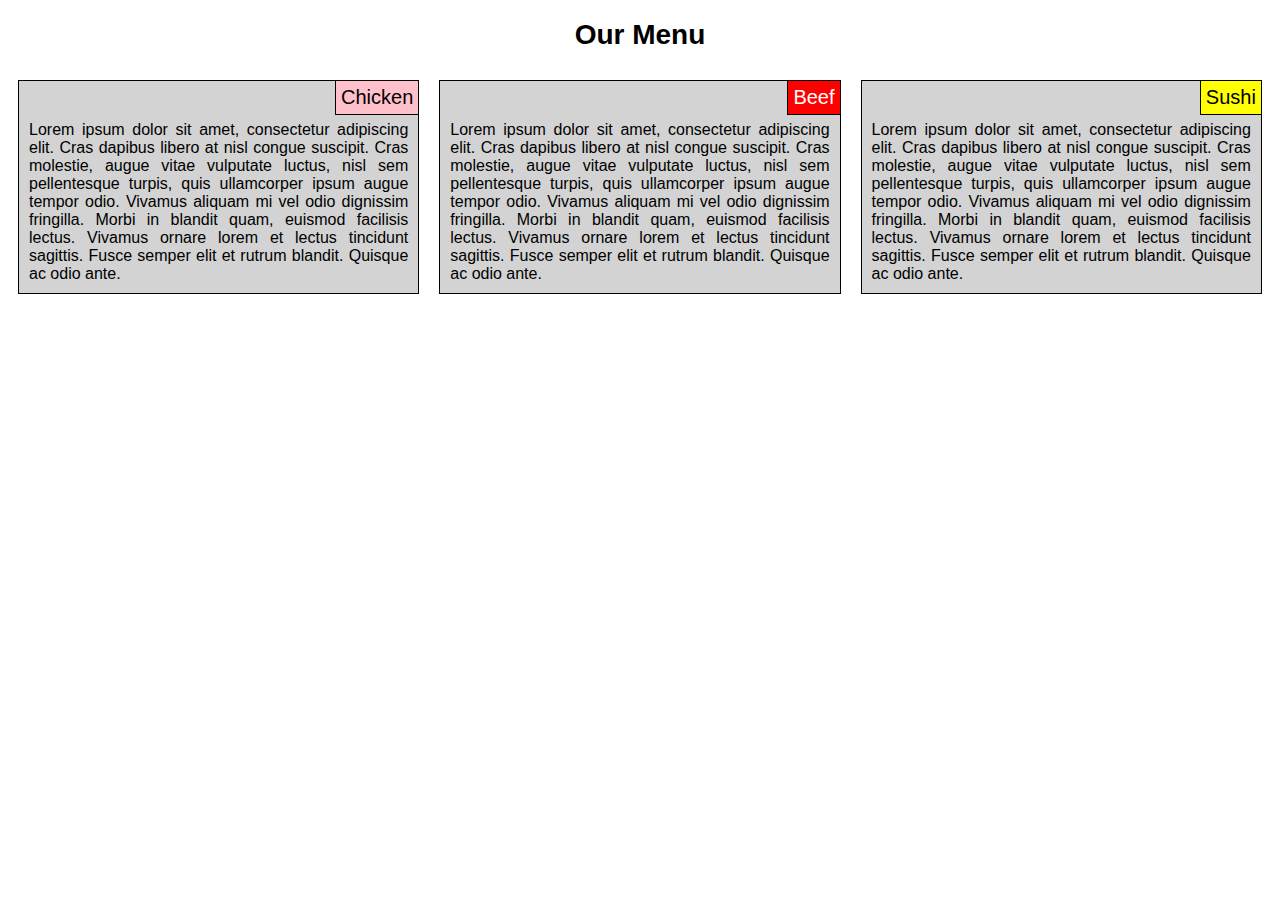
<file: module-2-assignment/index.html>
<!DOCTYPE html>
<html lang="en">
    <head>
        <meta charset="utf-8">
        <meta name="viewport" content="width=device-width, initial-scale=1.0">
        <link rel="stylesheet" href="css/style.css">
        <title>Module 2 Assignment</title>
    </head>

    <body>
        <h1>Our Menu</h1>
        <div class="row">
            <div class="col-md-4 col-sm-6 col-xs-12">
                <section>
                    <div class="section-title pink">Chicken</div>
                    <div class="section-text">
                        Lorem ipsum dolor sit amet, consectetur adipiscing elit. Cras dapibus libero at nisl congue 
                        suscipit. Cras molestie, augue vitae vulputate luctus, nisl sem pellentesque turpis, quis 
                        ullamcorper ipsum augue tempor odio. Vivamus aliquam mi vel odio dignissim fringilla. Morbi 
                        in blandit quam, euismod facilisis lectus. Vivamus ornare lorem et lectus tincidunt sagittis.
                        Fusce semper elit et rutrum blandit. Quisque ac odio ante.
                    </div>
                </section>
            </div>
            <div class="col-md-4 col-sm-6 col-xs-12">
                <section>
                    <div class="section-title red white">Beef</div>
                    <div class="section-text">
                        Lorem ipsum dolor sit amet, consectetur adipiscing elit. Cras dapibus libero at nisl congue 
                        suscipit. Cras molestie, augue vitae vulputate luctus, nisl sem pellentesque turpis, quis 
                        ullamcorper ipsum augue tempor odio. Vivamus aliquam mi vel odio dignissim fringilla. Morbi 
                        in blandit quam, euismod facilisis lectus. Vivamus ornare lorem et lectus tincidunt sagittis.
                        Fusce semper elit et rutrum blandit. Quisque ac odio ante.
                    </div>
                </section>
            </div>
            <div class="col-md-4 col-sm-12 col-xs-12">
                <section>
                    <div class="section-title yellow">Sushi</div>
                    <div class="section-text">
                        Lorem ipsum dolor sit amet, consectetur adipiscing elit. Cras dapibus libero at nisl congue 
                        suscipit. Cras molestie, augue vitae vulputate luctus, nisl sem pellentesque turpis, quis 
                        ullamcorper ipsum augue tempor odio. Vivamus aliquam mi vel odio dignissim fringilla. Morbi 
                        in blandit quam, euismod facilisis lectus. Vivamus ornare lorem et lectus tincidunt sagittis.
                        Fusce semper elit et rutrum blandit. Quisque ac odio ante.
                    </div>
                </section>
            </div>
        </div>
    </body>
</html>
</file>
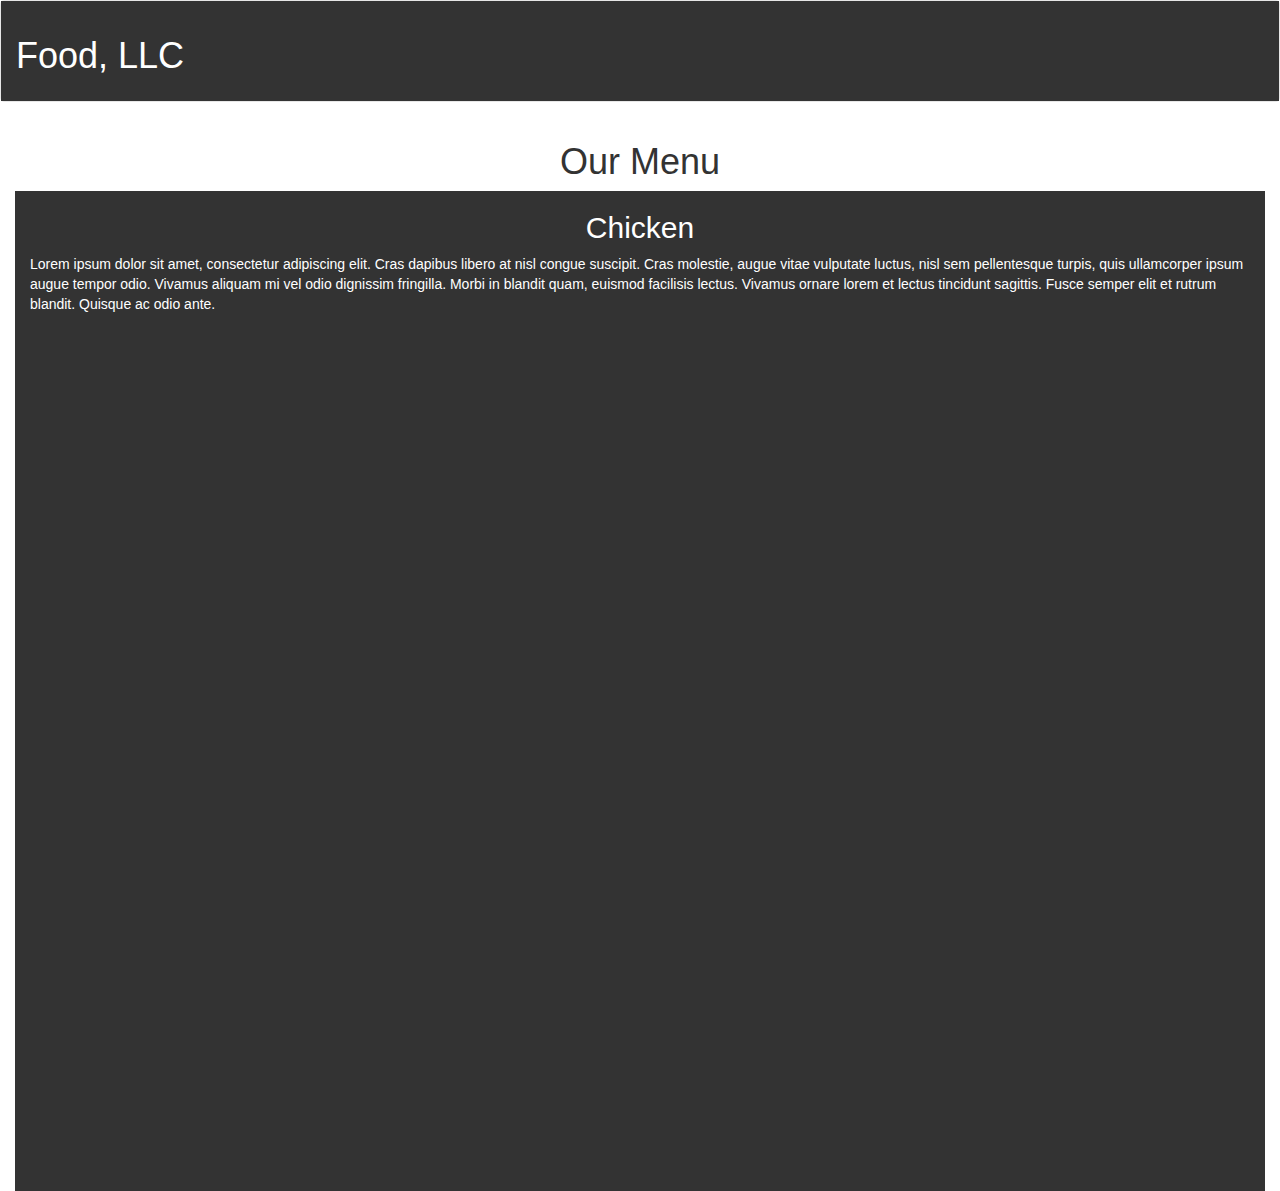
<file: module-3-assignment/index.html>
<!DOCTYPE html>
<html lang="en">
    <head>
        <meta charset="utf-8">
        <meta name="viewport" content="width=device-width, initial-scale=1.0">
        <link rel="stylesheet" href="https://maxcdn.bootstrapcdn.com/bootstrap/3.4.0/css/bootstrap.min.css">
        <link rel="stylesheet" href="css/style.css">
        <title>Module 3 Assignment</title>
    </head>

    <body>
        <header>
            <nav id="header-nav" class="navbar navbar-default">
                <div class="container-fluid">
                    <div class="navbar-brand pull-left">
                        <a href="index.html"><h1 class="white">Food, LLC</h1></a>
                    </div>

                    <button type="button" class="navbar-toggle collapsed" data-toggle="collapse" data-target="#collapsable-nav" aria-expanded="false">
                        <span class="sr-only">Toggle navigation</span>
                        <span class="icon-bar"></span>
                        <span class="icon-bar"></span>
                        <span class="icon-bar"></span>
                    </button>
                </div>

                <div id="collapsable-nav" class="collapse navbar-collapse">
                    <ul id="nav-list" class="nav navbar-nav navbar-right">
                        <li class="visible-xs">
                            <a href="#" class="text-center">Chicken</a>
                        </li>
                        <hr class="visible-xs">
                        <li class="visible-xs" >
                            <a href="#" class="text-center">Beef</a>
                        </li>
                        <hr class="visible-xs">
                        <li class="visible-xs">
                            <a href="#" class="text-center">Sushi</a>
                        </li>
                    </ul>
                </div>
            </nav>
        </header>

        <div id="main-content" class="container-fluid">
            <h1 class="text-center">Our Menu</h1>
            <section id="chicken-section" class="container-fluid">
                <div class="row">
                    <div class="col-xs-12 white">
                        <h2 class="text-center">Chicken</h2>
                        <p>
                            Lorem ipsum dolor sit amet, consectetur adipiscing elit. Cras dapibus libero at nisl congue 
                            suscipit. Cras molestie, augue vitae vulputate luctus, nisl sem pellentesque turpis, quis 
                            ullamcorper ipsum augue tempor odio. Vivamus aliquam mi vel odio dignissim fringilla. Morbi 
                            in blandit quam, euismod facilisis lectus. Vivamus ornare lorem et lectus tincidunt sagittis.
                            Fusce semper elit et rutrum blandit. Quisque ac odio ante.
                        </p>
                    </div>
                </div>
            </section>
        </div>

        <script src="https://ajax.googleapis.com/ajax/libs/jquery/3.4.0/jquery.min.js"></script>
        <script src="https://maxcdn.bootstrapcdn.com/bootstrap/3.4.0/js/bootstrap.min.js"></script>
    </body>

</html>
</file>
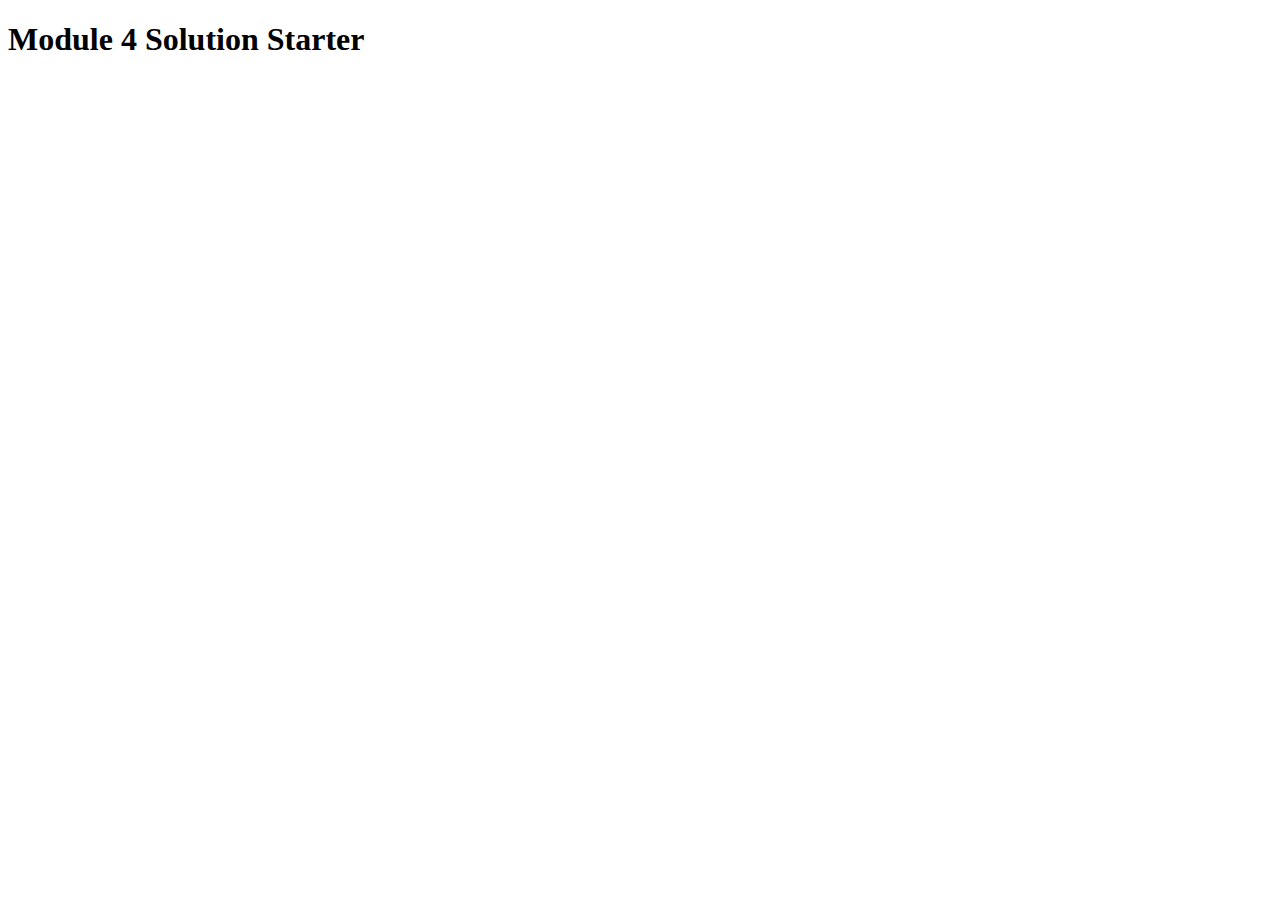
<file: module-4-assignment/index.html>
<!DOCTYPE html>
<html>
<head>
  <meta charset="utf-8">
  <title>Module 4 Solution Starter</title>
  <script>
    var names = []; // DO NOT REMOVE
  </script>
  <script src="SpeakHello.js"></script>
  <script src="SpeakGoodBye.js"></script>
  <script src="script.js"></script>
</head>
<body>
  <h1>Module 4 Solution Starter</h1>
</body>
</html>
</file>
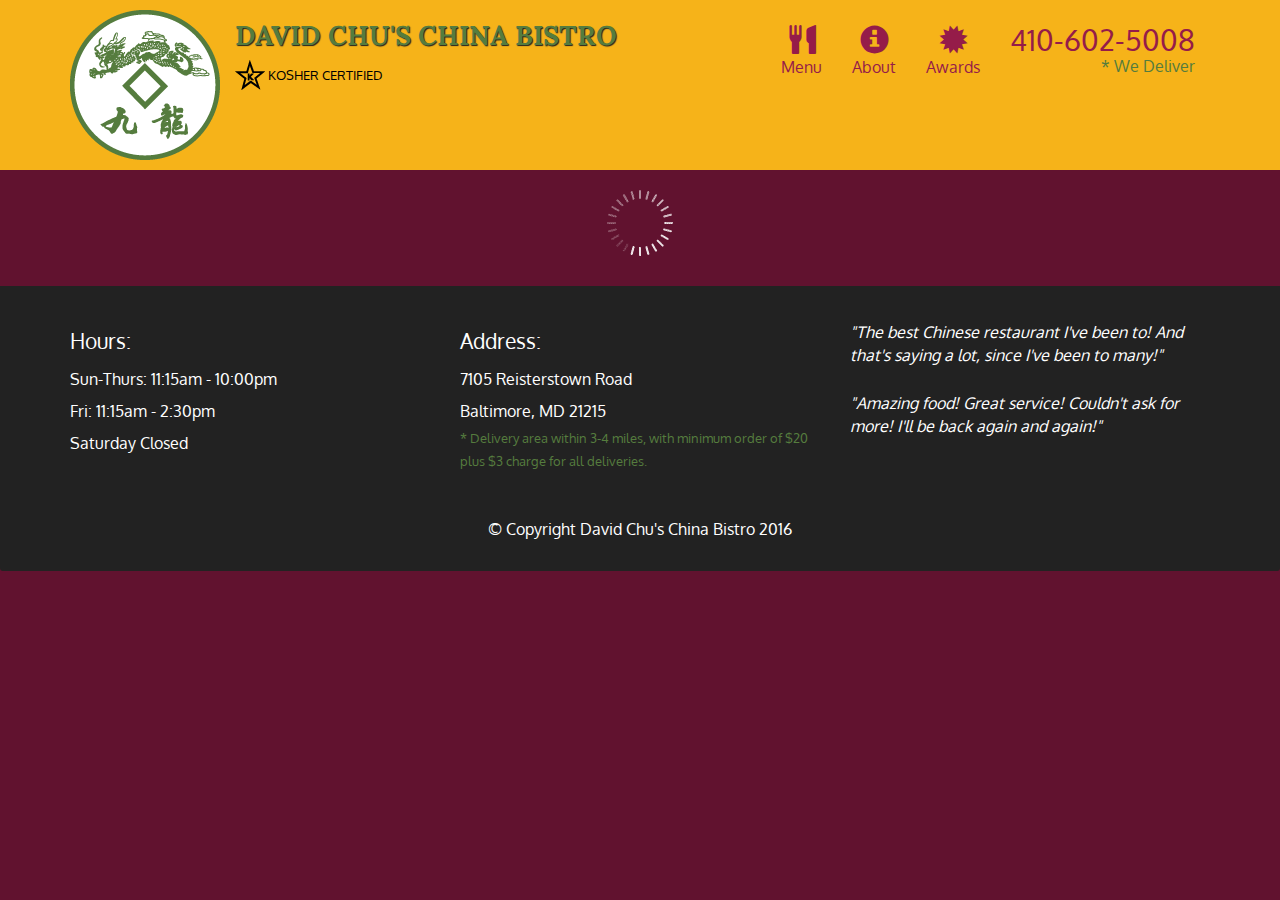
<file: module-5-assignment/index.html>
<!doctype html>
<html lang="en">
  <head>
    <meta charset="utf-8">
    <meta http-equiv="X-UA-Compatible" content="IE=edge">
    <meta name="viewport" content="width=device-width, initial-scale=1">
    <title>David Chu's China Bistro</title>
    <link rel="stylesheet" href="css/bootstrap.min.css">
    <link rel="stylesheet" href="css/styles.css">
    <link href='https://fonts.googleapis.com/css?family=Oxygen:400,300,700' rel='stylesheet' type='text/css'>
    <link href='https://fonts.googleapis.com/css?family=Lora' rel='stylesheet' type='text/css'>
  </head>
<body>
  <header>
    <nav id="header-nav" class="navbar navbar-default">
      <div class="container">
        <div class="navbar-header">
          <a href="index.html" class="pull-left visible-md visible-lg">
            <div id="logo-img" alt="Logo image"></div>
          </a>

          <div class="navbar-brand">
            <a href="index.html"><h1>David Chu's China Bistro</h1></a>
            <p>
              <img src="images/star-k-logo.png" alt="Kosher certification">
              <span>Kosher Certified</span>
            </p>
          </div>

          <button id="navbarToggle" type="button" class="navbar-toggle collapsed" data-toggle="collapse" data-target="#collapsable-nav" aria-expanded="false">
            <span class="sr-only">Toggle navigation</span>
            <span class="icon-bar"></span>
            <span class="icon-bar"></span>
            <span class="icon-bar"></span>
          </button>
        </div>
        
        <div id="collapsable-nav" class="collapse navbar-collapse">
           <ul id="nav-list" class="nav navbar-nav navbar-right">
            <li id="navHomeButton" class="visible-xs active">
              <a href="index.html">
                <span class="glyphicon glyphicon-home"></span> Home</a>
            </li>
            <li id="navMenuButton">
              <a href="#" onclick="$dc.loadMenuCategories();">
                <span class="glyphicon glyphicon-cutlery"></span><br class="hidden-xs"> Menu</a>
            </li>
            <li>
              <a href="#">
                <span class="glyphicon glyphicon-info-sign"></span><br class="hidden-xs"> About</a>
            </li>
            <li>
              <a href="#">
                <span class="glyphicon glyphicon-certificate"></span><br class="hidden-xs"> Awards</a>
            </li>
            <li id="phone" class="hidden-xs">
              <a href="tel:410-602-5008">
                <span>410-602-5008</span></a><div>* We Deliver</div>
            </li>
          </ul><!-- #nav-list -->
        </div><!-- .collapse .navbar-collapse -->
      </div><!-- .container -->
    </nav><!-- #header-nav -->
  </header>

  <div id="call-btn" class="visible-xs">
    <a class="btn" href="tel:410-602-5008">
    <span class="glyphicon glyphicon-earphone"></span>
    410-602-5008
    </a>
  </div>
  <div id="xs-deliver" class="text-center visible-xs">* We Deliver</div>

  <div id="main-content" class="container"></div>

  <footer class="panel-footer">
    <div class="container">
      <div class="row">
        <section id="hours" class="col-sm-4">
          <span>Hours:</span><br>
          Sun-Thurs: 11:15am - 10:00pm<br>
          Fri: 11:15am - 2:30pm<br>
          Saturday Closed
          <hr class="visible-xs">
        </section>
        <section id="address" class="col-sm-4">
          <span>Address:</span><br>
          7105 Reisterstown Road<br>
          Baltimore, MD 21215
          <p>* Delivery area within 3-4 miles, with minimum order of $20 plus $3 charge for all deliveries.</p>
          <hr class="visible-xs">
        </section>
        <section id="testimonials" class="col-sm-4">
          <p>"The best Chinese restaurant I've been to! And that's saying a lot, since I've been to many!"</p>
          <p>"Amazing food! Great service! Couldn't ask for more! I'll be back again and again!"</p>
        </section>
      </div>
      <div class="text-center">&copy; Copyright David Chu's China Bistro 2016</div>
    </div>
  </footer>

  <!-- jQuery (Bootstrap JS plugins depend on it) -->
  <script src="js/jquery-2.1.4.min.js"></script>
  <script src="js/bootstrap.min.js"></script>
  <script src="js/ajax-utils.js"></script>
  <script src="js/script.js"></script>
</body>
</html>
</file>
<file: module-2-assignment/css/style.css>
* {
    box-sizing: border-box;
    text-align: justify;
}

body {
    font-family: Arial, Helvetica, sans-serif;
}

.pink {
    background-color: pink;
}

.red {
    background-color: red;
    color: white;
}

.yellow {
    background-color: yellow;
}

h1 {
    font-size: 1.75em;
    text-align: center;
}

section {
    position: relative;
    border: 1px solid black;
    background-color: lightgray;
    margin: 10px;
    padding: 10px;
}

.section-title {
    position: absolute;
    top: 0px;
    right: 0px;
    font-size: 1.25em;
    padding: 5px;
    text-align: center;
    border-bottom: 1px solid black;
    border-left: 1px solid black;
}

.section-text {
    margin-top: 30px;
    word-wrap: break-word;
}

.col-md-4, .col-sm-6, .col-sm-12, .col-xs-12 {
    float: left;
}

@media (max-width: 767px) {
    .col-xs-12 {
        width: 100%;
    }
}

@media (min-width: 768px) and (max-width: 991px) {
    .col-sm-6 {
        width: 50%;
    }

    .col-sm-12 {
        width: 100%;
    }
}

@media (min-width: 992px) {
    .col-md-4 {
        width: 33.33%;
    }
}
</file>
<file: module-3-assignment/css/style.css>
#header-nav > div {
    background-color: #333;
}

.white {
    color: #fff;
}

.navbar-brand {
    height: auto;
}

.navbar-toggle {
    margin-top: 35px;
}

#nav-list a:hover {
    color: #fff;
}

#nav-list hr {
    margin: 0;
}

#chicken-section {
    background-color: #333;
    height: 1000px;
}
</file>
<file: module-5-assignment/css/styles.css>
body {
  font-size: 16px;
  color: #fff;
  background-color: #61122f;
  font-family: 'Oxygen', sans-serif;
}

/** HEADER **/
#header-nav {
  background-color: #f6b319;
  border-radius: 0;
  border: 0;
}

#logo-img {
  background: url('../images/restaurant-logo_large.png') no-repeat;
  width: 150px;
  height: 150px;
  margin: 10px 15px 10px 0;
}

.navbar-brand {
  padding-top: 25px;
}
.navbar-brand h1 { /* Restaurant name */
  font-family: 'Lora', serif;
  color: #557c3e;
  font-size: 1.5em;
  text-transform: uppercase;
  font-weight: bold;
  text-shadow: 1px 1px 1px #222;
  margin-top: 0;
  margin-bottom: 0;
  line-height: .75;
}
.navbar-brand a:hover, .navbar-brand a:focus {
  text-decoration: none;
}
.navbar-brand p { /* Kosher cert */
  color: #000;
  text-transform: uppercase;
  font-size: .7em;
  margin-top: 15px;
}
.navbar-brand p span { /* Star-K */
  vertical-align: middle;
}

#nav-list {
  margin-top: 10px;
}
#nav-list a {
  color: #951C49;
  text-align: center;
}
#nav-list a:hover {
  background: #E7E7E7;
}
#nav-list a span {
  font-size: 1.8em;
}

#phone {
  margin-top: 5px;
}
#phone a { /* Phone number */
  text-align: right;
  padding-bottom: 0;
}
#phone div { /* We Deliver */
  color: #557c3e;
  text-align: right;
  padding-right: 15px;
}

.navbar-header button.navbar-toggle, .navbar-header .icon-bar {
  border: 1px solid #61122f;
}
.navbar-header button.navbar-toggle {
  clear: both;
  margin-top: -30px;
}
/* END HEADER */

/* FOOTER */
.panel-footer {
  margin-top: 30px;
  padding-top: 35px;
  padding-bottom: 30px;
  background-color: #222;
  border-top: 0;
}
.panel-footer div.row {
  margin-bottom: 35px;
}
#hours, #address {
  line-height: 2;
}
#hours > span, #address > span {
  font-size: 1.3em;
}
#address p {
  color: #557c3e;
  font-size: .8em;
  line-height: 1.8;
}
#testimonials {
  font-style: italic;
}
#testimonials p:nth-child(2) {
  margin-top: 25px;
}
/* END FOOTER */



/* HOME PAGE */
.container .jumbotron {
  box-shadow: 0 0 50px #3F0C1F;
  border: 2px solid #3F0C1F;
}

#menu-tile, #specials-tile, #map-tile {
  height: 250px;
  width: 100%;
  margin-bottom: 15px;
  position: relative;
  border: 2px solid #3F0C1F;
  overflow: hidden;
}
#menu-tile:hover, #specials-tile:hover, #map-tile:hover {
  box-shadow: 0 1px 5px 1px #cccccc;
}
#menu-tile {
  background: url('../images/menu-tile.jpg') no-repeat;
  background-position: center;
}
#specials-tile {
  background: url('../images/specials-tile.jpg') no-repeat;
  background-position: center;
}
#menu-tile span, #specials-tile span, #map-tile span {
  position: absolute;
  bottom: 0;
  right: 0;
  width: 100%;
  text-align: center;
  font-size: 1.6em;
  text-transform: uppercase;
  background-color: #000;
  color: #fff;
  opacity: .8;
}
/* END HOME PAGE */

/* MENU CATEGORIES PAGE */
.category-tile { 
  position: relative;
  border: 2px solid #3F0C1F;
  overflow: hidden;
  width: 200px;
  height: 200px;
  margin: 0 auto 15px;
}
.category-tile span {
  position: absolute;
  bottom: 0;
  right: 0;
  width: 100%;
  text-align: center;
  font-size: 1.2em;
  text-transform: uppercase;
  background-color: #000;
  color: #fff;
  opacity: .8;
}
.category-tile:hover {
  box-shadow: 0 1px 5px 1px #cccccc;
}

#menu-categories-title + div {
  margin-bottom: 50px;
}
/* END MENU CATEGORIES PAGE */

/* SINGLE CATEGORY PAGE */
.menu-item-tile {
  margin-bottom: 25px;
}
.menu-item-tile hr {
  width: 80%;
}
.menu-item-tile .menu-item-price {
  font-size: 1.1em;
  text-align: right;
  margin-top: -15px;
  margin-right: -15px;
}
.menu-item-tile .menu-item-price span {
  font-size: .6em;
}
.menu-item-photo {
  position: relative;
  border: 2px solid #3F0C1F; 
  overflow: hidden;
  padding: 0;
  margin-right: -15px;
  margin-left: auto;
  margin-bottom: 20px;
  max-width: 250px;
}
.menu-item-photo div {
  position: absolute;
  bottom: 0;
  right: 0;
  width: 80px;
  background-color: #557c3e;
  text-align: center;
}
.menu-item-description {
  padding-right: 30px;
}
h3.menu-item-title {
  margin: 0 0 10px;
}
.menu-item-details {
  font-size: .9em;
  font-style: italic;
}
/* END SINGLE CATEGORY PAGE */


/********** Large devices only **********/
@media (min-width: 1200px) {
  .container .jumbotron {
    background: url('../images/jumbotron_1200.jpg') no-repeat;
    height: 675px;
  }
}

/********** Medium devices only **********/
@media (min-width: 992px) and (max-width: 1199px) {
  /* Header */
  #logo-img {
    background: url('../images/restaurant-logo_medium.png') no-repeat;
    width: 100px;
    height: 100px;
    margin: 5px 5px 5px 0;
  }
  /* End Header */

  /* Home Page */
  .container .jumbotron {
    background: url('../images/jumbotron_992.jpg') no-repeat;
    height: 558px;
  }
  /* End Home Page */
}

/********** Small devices only **********/
@media (min-width: 768px) and (max-width: 991px) {
  /* Home Page */
  .container .jumbotron {
    background: url('../images/jumbotron_768.jpg') no-repeat;
    height: 432px;
  }
  /* End Home Page */
}

/********** Extra small devices only **********/
@media (max-width: 767px) {
  /* Header */
  .navbar-brand {
    padding-top: 10px;
    height: 80px;
  }
  .navbar-brand h1 { /* Restaurant name */
    padding-top: 10px;
    font-size: 5vw; /* 1vw = 1% of viewport width */
  }
  .navbar-brand p { /* Kosher cert */
    font-size: .6em;
    margin-top: 12px;
  }
  .navbar-brand p img { /* Star-K */
    height: 20px;
  }

  #collapsable-nav a { /* Collapsed nav menu text */
    font-size: 1.2em;
  }
  #collapsable-nav a span { /* Collapsed nav menu glyph */
    font-size: 1em;
    margin-right: 5px;
  }

  #call-btn > a {
    font-size: 1.5em;
    display: block;
    margin: 0 20px;
    padding: 10px;
    border: 2px solid #fff;
    background-color: #f6b319;
    color: #951c49;
  }
  #xs-deliver {
    margin-top: 5px;
    font-size: .7em;
    letter-spacing: .1em;
    text-transform: uppercase;
  }
  /* End Header */

  /* Footer */
  .panel-footer section {
    margin-bottom: 30px;
    text-align: center;
  }
  .panel-footer section:nth-child(3) {
    margin-bottom: 0; /* margin already exists on the whole row */
  }
  .panel-footer section hr {
    width: 50%;
  }
  /* End Footer */

  /* Home Page */
  .container .jumbotron {
    margin-top: 30px;
    padding: 0;
  }
  #menu-tile, #specials-tile {
    width: 360px;
    margin: 0 auto 15px;
  }

  .menu-item-photo {
    margin-right: auto;
  }
  .menu-item-tile .menu-item-price {
    text-align: center;
  }
  .menu-item-description {
    text-align: center;;
  }
}


/********** Super extra small devices Only :-) (e.g., iPhone 4) **********/
@media (max-width: 479px) {
  /* Header */
  .navbar-brand h1 { /* Restaurant name */
    padding-top: 5px;
    font-size: 6vw;
  }
  /* End Header */
  
  /* Home page */
  #menu-tile, #specials-tile {
    width: 280px;
    margin: 0 auto 15px;
  }

  .col-xxs-12 {
    position: relative;
    min-height: 1px;
    padding-right: 15px;
    padding-left: 15px;
    float: left;
    width: 100%;
  }
}
</file>
